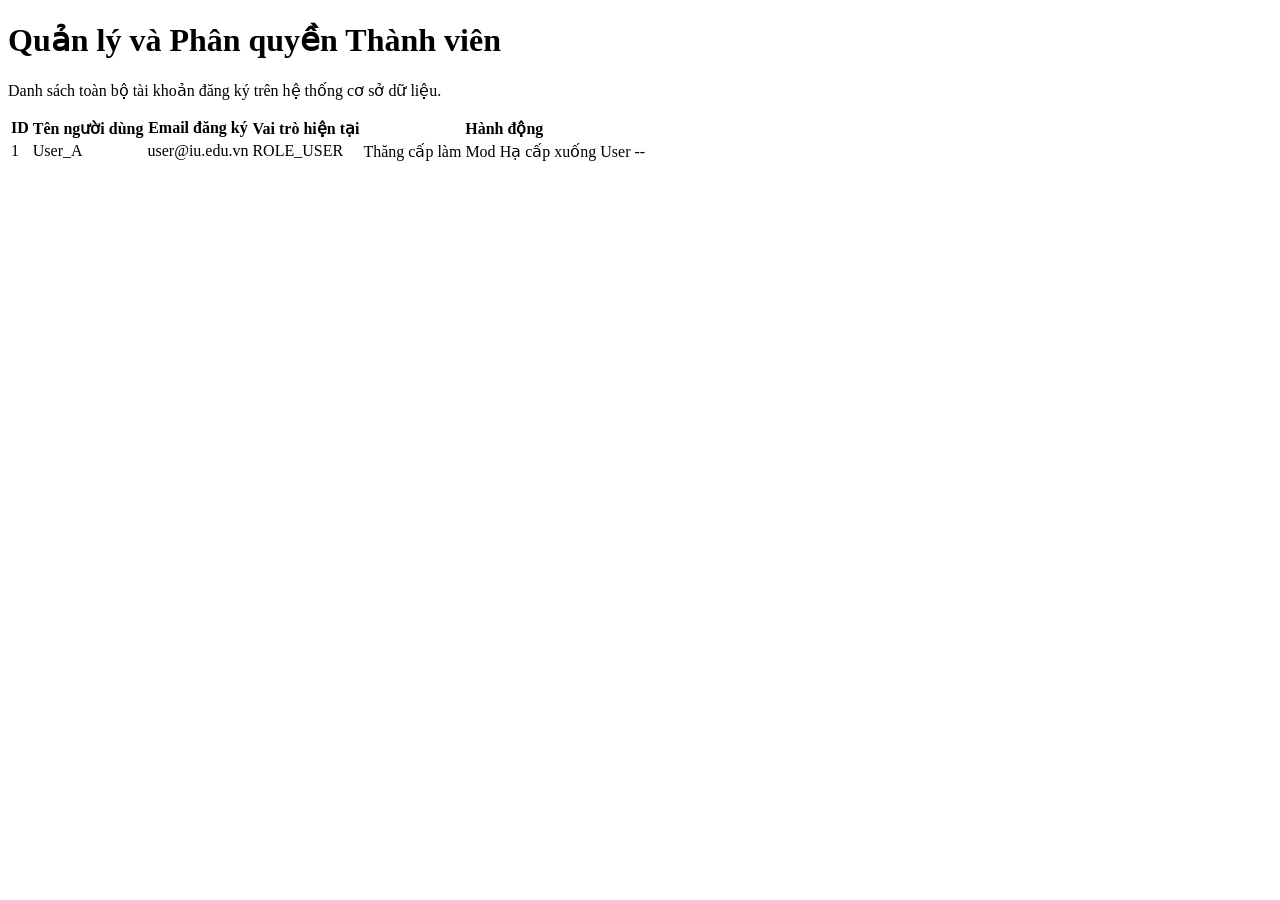
<file: src/main/resources/templates/admin/manage-mods.html>
<!DOCTYPE html>
<html xmlns:th="http://www.thymeleaf.org">

<head>
    <meta charset="UTF-8">
    <title>Cấp quyền hệ thống - Admin</title>
    <link rel="stylesheet" th:href="@{/css/style.css}">
</head>

<body>
    <div th:replace="~{fragments/header :: header}"></div>

    <div class="container">
        <div class="content-box">
            <h1>Quản lý và Phân quyền Thành viên</h1>
            <p>Danh sách toàn bộ tài khoản đăng ký trên hệ thống cơ sở dữ liệu.</p>

            <table class="data-table">
                <thead>
                    <tr>
                        <th>ID</th>
                        <th>Tên người dùng</th>
                        <th>Email đăng ký</th>
                        <th>Vai trò hiện tại</th>
                        <th>Hành động</th>
                    </tr>
                </thead>
                <tbody>
                    <tr th:each="u : ${users}">
                        <td th:text="${u.id}">1</td>
                        <td th:text="${u.username}">User_A</td>
                        <td th:text="${u.email}">user@iu.edu.vn</td>
                        <td>
                            <span
                                th:class="${u.role == 'ROLE_ADMIN' ? 'badge badge-admin' : (u.role == 'ROLE_MODERATOR' ? 'badge badge-mod' : 'badge')}"
                                th:text="${u.role}">ROLE_USER</span>
                        </td>
                        <td>
                            <a th:if="${u.role == 'ROLE_USER'}" th:href="@{/admin/promote/{id}(id=${u.id})}"
                                class="btn-primary"
                                onclick="return confirm('Bạn có chắc chắn muốn nâng cấp thành viên này lên làm Moderator?')">Thăng
                                cấp làm Mod</a>

                            <a th:if="${u.role == 'ROLE_MODERATOR'}" th:href="@{/admin/demote/{id}(id=${u.id})}"
                                class="btn-danger"
                                onclick="return confirm('Bạn có chắc chắn muốn giáng chức người này xuống làm User thường?')">Hạ
                                cấp xuống User</a>

                            <a th:if="${u.role != 'ROLE_ADMIN'}" th:href="@{/admin/toggle-status/{id}(id=${u.id})}"
                                th:class="${u.active ? 'btn-danger' : 'btn-primary'}"
                                th:text="${u.active ? 'Khóa tài khoản' : 'Mở khóa'}"
                                onclick="return confirm('Xác nhận thay đổi trạng thái hoạt động của tài khoản này?')">
                            </a>

                            <span th:if="${u.role == 'ROLE_ADMIN'}">--</span>
                        </td>
                    </tr>
                </tbody>
            </table>
        </div>
    </div>

    <script th:src="@{/js/theme.js}"></script>
</body>

</html>
</file>
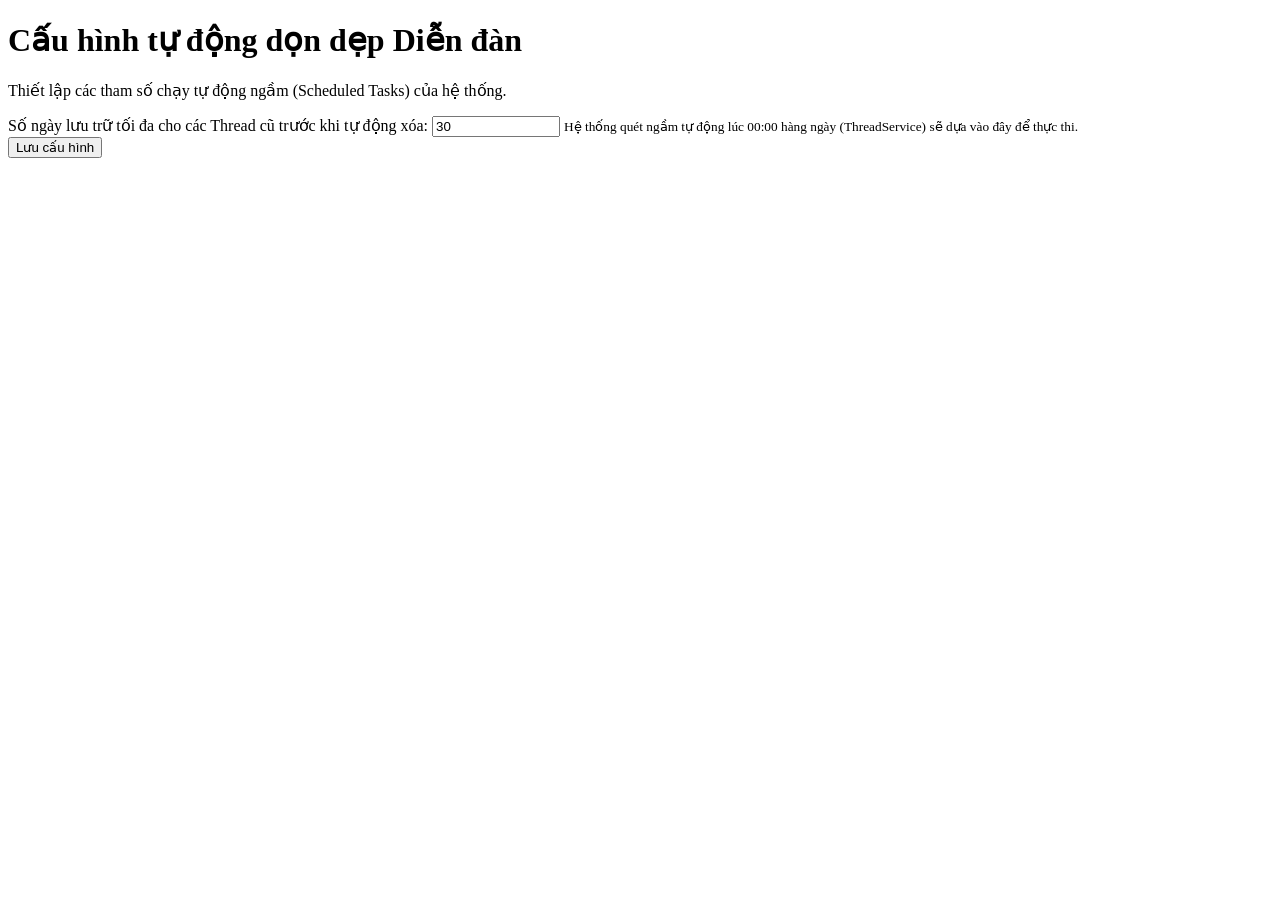
<file: src/main/resources/templates/admin/settings.html>
<!DOCTYPE html>
<html xmlns:th="http://www.thymeleaf.org">
<head>
    <meta charset="UTF-8">
    <title>Cấu hình hệ thống</title>
    <link rel="stylesheet" th:href="@{/css/style.css}">
</head>
<body>
    <div th:replace="~{fragments/header :: header}"></div>

    <div class="container">
        <div class="content-box">
            <h1>Cấu hình tự động dọn dẹp Diễn đàn</h1>
            <p>Thiết lập các tham số chạy tự động ngầm (Scheduled Tasks) của hệ thống.</p>
            
            <form class="settings-form" onsubmit="alert('Cấu hình đã ghi nhận vào Service!'); return false;">
                <div class="form-group">
                    <label for="archive-days">Số ngày lưu trữ tối đa cho các Thread cũ trước khi tự động xóa:</label>
                    <input type="number" id="archive-days" value="30" min="1" required class="form-control" style="width: 120px;">
                    <small class="form-help">Hệ thống quét ngầm tự động lúc 00:00 hàng ngày (ThreadService) sẽ dựa vào đây để thực thi.</small>
                </div>
                <button type="submit" class="btn-primary">Lưu cấu hình</button>
            </form>
        </div>
    </div>

    <script th:src="@{/js/theme.js}"></script>
</body>
</html>
</file>
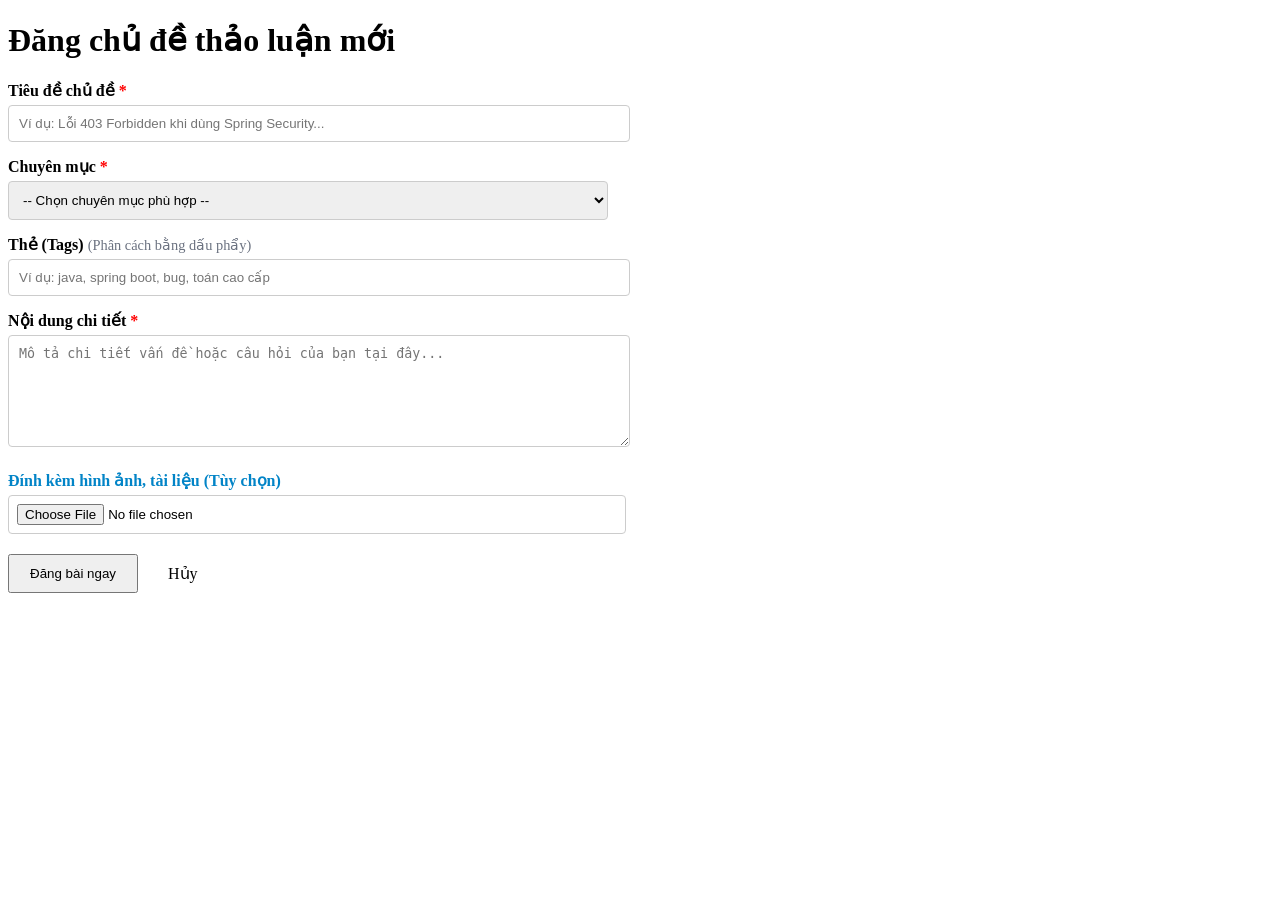
<file: src/main/resources/templates/common/create-thread.html>
<!DOCTYPE html>
<html xmlns:th="http://www.thymeleaf.org">
<head>
    <meta charset="UTF-8">
    <title>Đăng chủ đề mới</title>
    <link rel="stylesheet" th:href="@{/css/style.css}">
</head>
<body>
    <div th:replace="~{fragments/header :: header}"></div>

    <div class="container">
        <div class="content-box">
            <h1>Đăng chủ đề thảo luận mới</h1>
            
            <form th:action="@{/thread/create}" method="post" enctype="multipart/form-data" style="max-width: 600px;">
                
                <div style="margin-bottom: 15px;">
                    <label style="font-weight: bold; display: block; margin-bottom: 5px;">
                        Tiêu đề chủ đề <span style="color: red;">*</span>
                    </label>
                    <input type="text" name="title" class="form-control" required 
                           style="width: 100%; padding: 10px; border-radius: 4px; border: 1px solid #ccc;"
                           placeholder="Ví dụ: Lỗi 403 Forbidden khi dùng Spring Security...">
                </div>

                <div style="margin-bottom: 15px;">
                    <label style="font-weight: bold; display: block; margin-bottom: 5px;">
                        Chuyên mục <span style="color: red;">*</span>
                    </label>
                    <select name="categoryId" class="form-control" required
                            style="width: 100%; padding: 10px; border-radius: 4px; border: 1px solid #ccc;">
                        <option value="">-- Chọn chuyên mục phù hợp --</option>
                        <option th:each="cat : ${categories}" th:value="${cat.id}" th:text="${cat.name}"></option>
                    </select>
                </div>

                <div style="margin-bottom: 15px;">
                    <label style="font-weight: bold; display: block; margin-bottom: 5px;">
                        Thẻ (Tags) <span style="font-weight: normal; color: #6b7280; font-size: 0.9em;">(Phân cách bằng dấu phẩy)</span>
                    </label>
                    <input type="text" name="tags" class="form-control"
                           style="width: 100%; padding: 10px; border-radius: 4px; border: 1px solid #ccc;"
                           placeholder="Ví dụ: java, spring boot, bug, toán cao cấp">
                </div>

                <div style="margin-bottom: 20px;">
                    <label style="font-weight: bold; display: block; margin-bottom: 5px;">
                        Nội dung chi tiết <span style="color: red;">*</span>
                    </label>
                    <textarea name="content" class="form-control" rows="6" required
                              style="width: 100%; padding: 10px; border-radius: 4px; border: 1px solid #ccc;"
                              placeholder="Mô tả chi tiết vấn đề hoặc câu hỏi của bạn tại đây..."></textarea>
                </div>

                <div style="margin-bottom: 20px;">
                    <label for="file-upload" style="font-weight: bold; display: block; margin-bottom: 5px; cursor: pointer; color: #0284c7;">
                         Đính kèm hình ảnh, tài liệu (Tùy chọn)
                    </label>
                    <input type="file" id="file-upload" name="file" class="form-control" 
                           style="width: 100%; padding: 8px; border-radius: 4px; border: 1px solid #ccc;">
                </div>

                <div style="display: flex; gap: 10px;">
                    <button type="submit" class="btn-primary" style="padding: 10px 20px;">Đăng bài ngay</button>
                    <a th:href="@{/}" class="btn-theme" style="padding: 10px 20px; text-decoration: none;">Hủy</a>
                </div>
            </form>
        </div>
    </div>
</body>
</html>
</file>
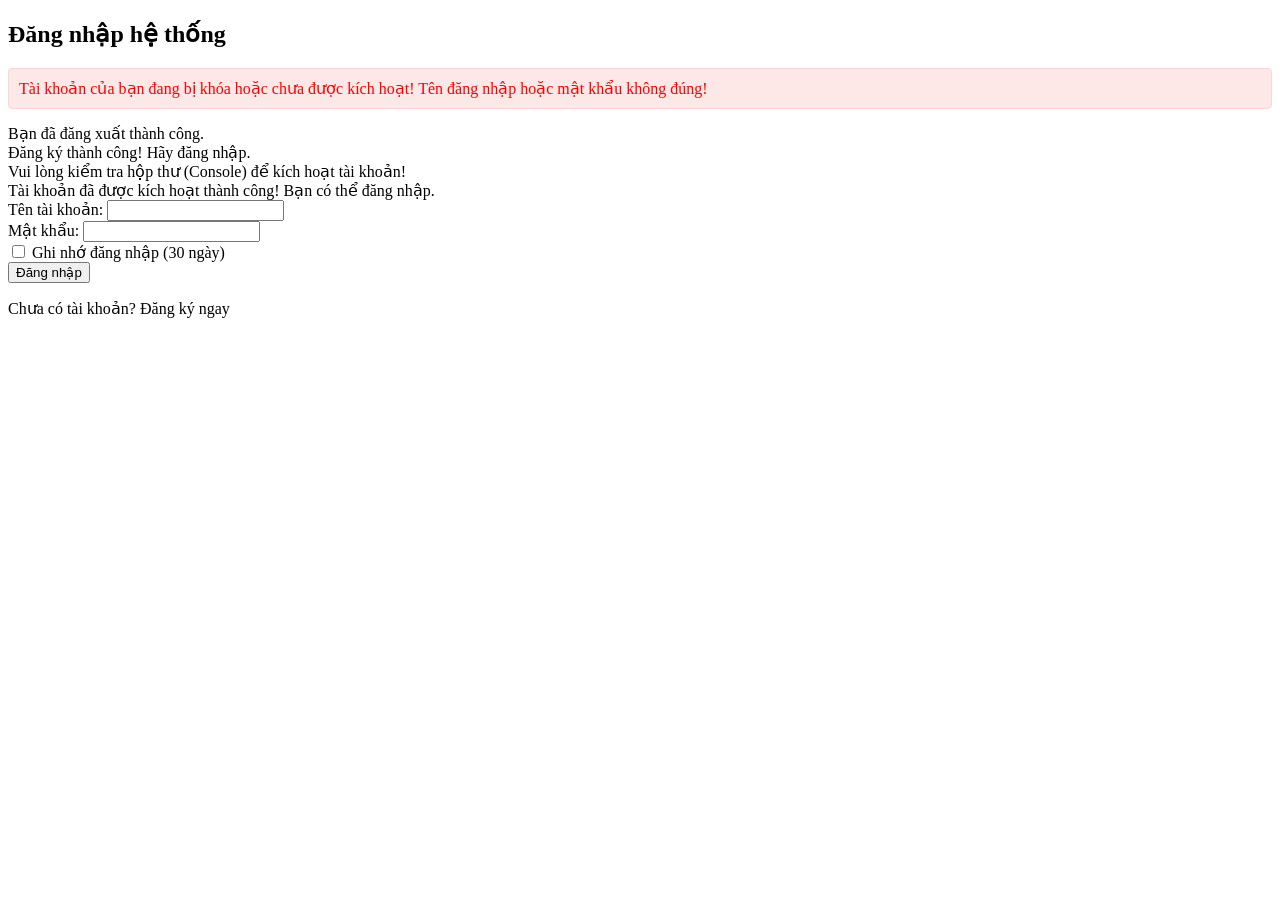
<file: src/main/resources/templates/common/login.html>
<!DOCTYPE html>
<html xmlns:th="http://www.thymeleaf.org">

<head>
    <meta charset="UTF-8">
    <title>Đăng nhập - IU Forum</title>
    <link rel="stylesheet" th:href="@{/css/style.css}">
</head>

<body>
    <div th:replace="~{fragments/header :: header}"></div>

    <div class="container form-container">
        <div class="auth-box">
            <h2>Đăng nhập hệ thống</h2>

            <div th:if="${param.error}" class="alert alert-danger"
                style="color: red; background-color: #fde8e8; padding: 10px; border-radius: 4px; margin-bottom: 15px; border: 1px solid #fbd5d5;">
                <!-- Trường hợp tài khoản chưa kích hoạt hoặc bị Admin khóa -->
                <span th:if="${param.error[0] == 'disabled' or param.error[0] == 'locked'}">
                    Tài khoản của bạn đang bị khóa hoặc chưa được kích hoạt!
                </span>

                <!-- Trường hợp nhập sai user hoặc password thông thường -->
                <span th:if="${param.error[0] == 'bad_credentials' or param.error[0] == 'true'}">
                    Tên đăng nhập hoặc mật khẩu không đúng!
                </span>
            </div>

            <div th:if="${param.logout}" class="alert alert-success">
                Bạn đã đăng xuất thành công.
            </div>

            <div th:if="${param.success}" class="alert alert-success">
                Đăng ký thành công! Hãy đăng nhập.
            </div>

            <!-- Thông báo cần kích hoạt tài khoản -->
            <div th:if="${param.unverified}" class="alert alert-info">
                Vui lòng kiểm tra hộp thư (Console) để kích hoạt tài khoản!
            </div>

            <!-- Thông báo kích hoạt thành công -->
            <div th:if="${param.verified}" class="alert alert-success">
                Tài khoản đã được kích hoạt thành công! Bạn có thể đăng nhập.
            </div>

            <form th:action="@{/login}" method="post">
                <div class="form-group">
                    <label for="username">Tên tài khoản:</label>
                    <input type="text" id="username" name="username" required class="form-control">
                </div>

                <div class="form-group">
                    <label for="password">Mật khẩu:</label>
                    <input type="password" id="password" name="password" required class="form-control">
                </div>

                <div class="form-group">
                    <label style="font-weight: normal;">
                        <input type="checkbox" name="remember-me">
                        Ghi nhớ đăng nhập (30 ngày)
                    </label>
                </div>

                <button type="submit" class="btn-primary">Đăng nhập</button>
            </form>

            <p class="auth-switch">
                Chưa có tài khoản?
                <a th:href="@{/register}">Đăng ký ngay</a>
            </p>
        </div>
    </div>

    <script th:src="@{/js/theme.js}"></script>
</body>

</html>
</file>
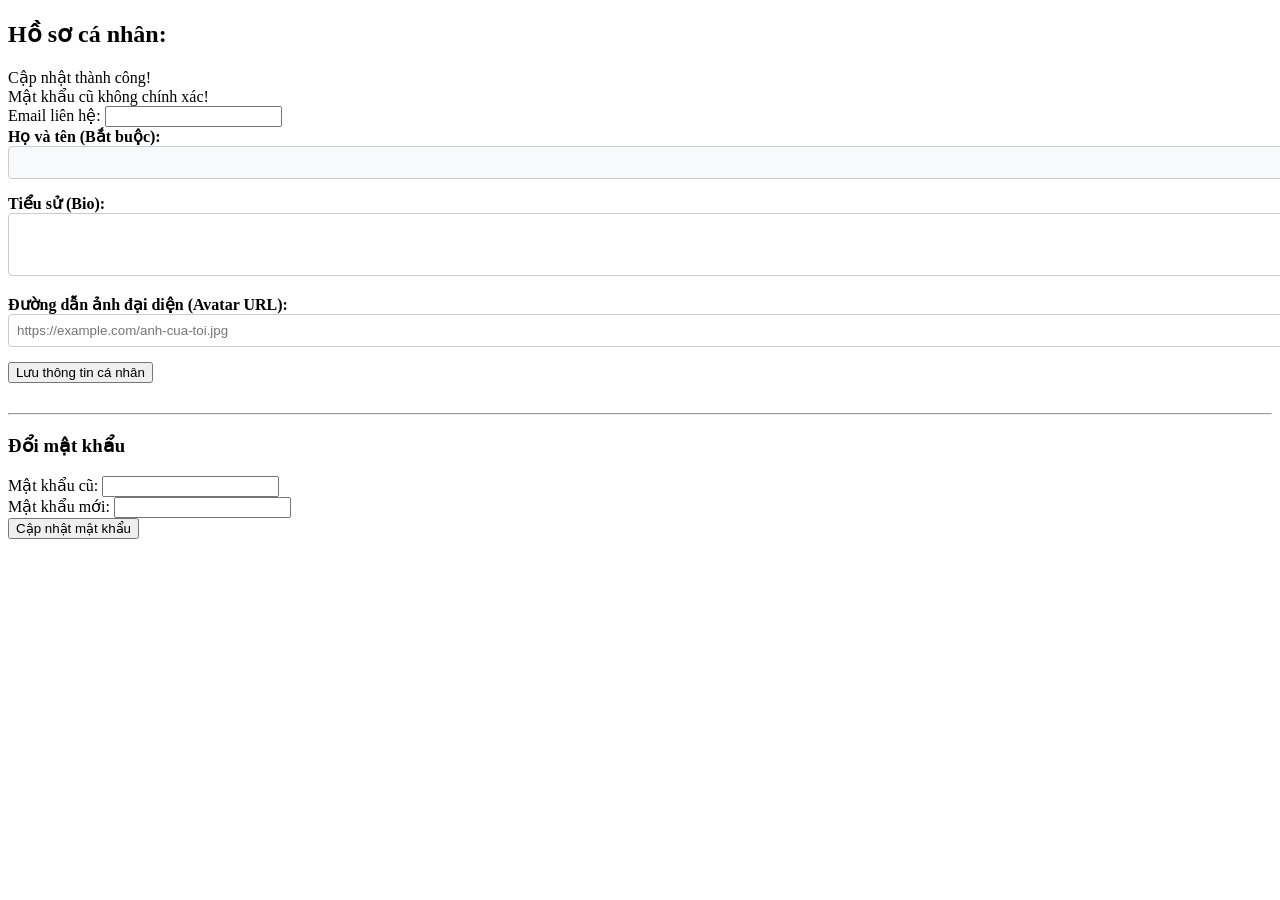
<file: src/main/resources/templates/common/profile.html>
<!DOCTYPE html>
<html xmlns:th="http://www.thymeleaf.org">

<head>
    <meta charset="UTF-8">
    <title>Hồ sơ cá nhân</title>
    <link rel="stylesheet" th:href="@{/css/style.css}">
</head>

<body>
    <div th:replace="~{fragments/header :: header}"></div>

    <div class="container form-container">
        <div class="content-box">
            <h2>Hồ sơ cá nhân: <span th:text="${user.username}"></span></h2>

            <div th:if="${param.success}" class="alert alert-success">
                Cập nhật thành công!
            </div>

            <div th:if="${param.error}" class="alert alert-error">
                Mật khẩu cũ không chính xác!
            </div>

            <form th:action="@{/profile/update}" method="post" style="margin-bottom: 30px;">

                <div class="form-group">
                    <label>Email liên hệ:</label>
                    <input type="email" name="email" th:value="${user.email}" class="form-control" required>
                </div>

                <!-- Họ và tên -->
                <div style="margin-bottom: 15px;">
                    <label style="font-weight: bold;">Họ và tên (Bắt buộc):</label>
                    <input type="text" name="fullName" th:value="${user.fullName}"
                        style="width: 100%; padding: 8px; border: 1px solid #ccc; border-radius: 4px; background-color: #f8f9fa;"
                        required>
                </div>

                <!-- Bio -->
                <div style="margin-bottom: 15px;">
                    <label style="font-weight: bold;">Tiểu sử (Bio):</label>
                    <textarea name="bio" rows="3" th:text="${user.bio}"
                        style="width: 100%; padding: 8px; border: 1px solid #ccc; border-radius: 4px;"></textarea>
                </div>

                <!-- Avatar -->
                <div style="margin-bottom: 15px;">
                    <label style="font-weight: bold;">Đường dẫn ảnh đại diện (Avatar URL):</label>
                    <input type="text" name="avatar" th:value="${user.avatar}"
                        placeholder="https://example.com/anh-cua-toi.jpg"
                        style="width: 100%; padding: 8px; border: 1px solid #ccc; border-radius: 4px;">
                </div>

                <button type="submit" class="btn-primary">
                    Lưu thông tin cá nhân
                </button>
            </form>

            <hr style="margin-bottom: 20px;">

            <h3>Đổi mật khẩu</h3>

            <form th:action="@{/profile/change-password}" method="post">
                <div class="form-group">
                    <label>Mật khẩu cũ:</label>
                    <input type="password" name="oldPassword" class="form-control" required>
                </div>

                <div class="form-group">
                    <label>Mật khẩu mới:</label>
                    <input type="password" name="newPassword" class="form-control" required minlength="6">
                </div>

                <button type="submit" class="btn-danger">
                    Cập nhật mật khẩu
                </button>
            </form>
        </div>
    </div>
</body>

</html>
</file>
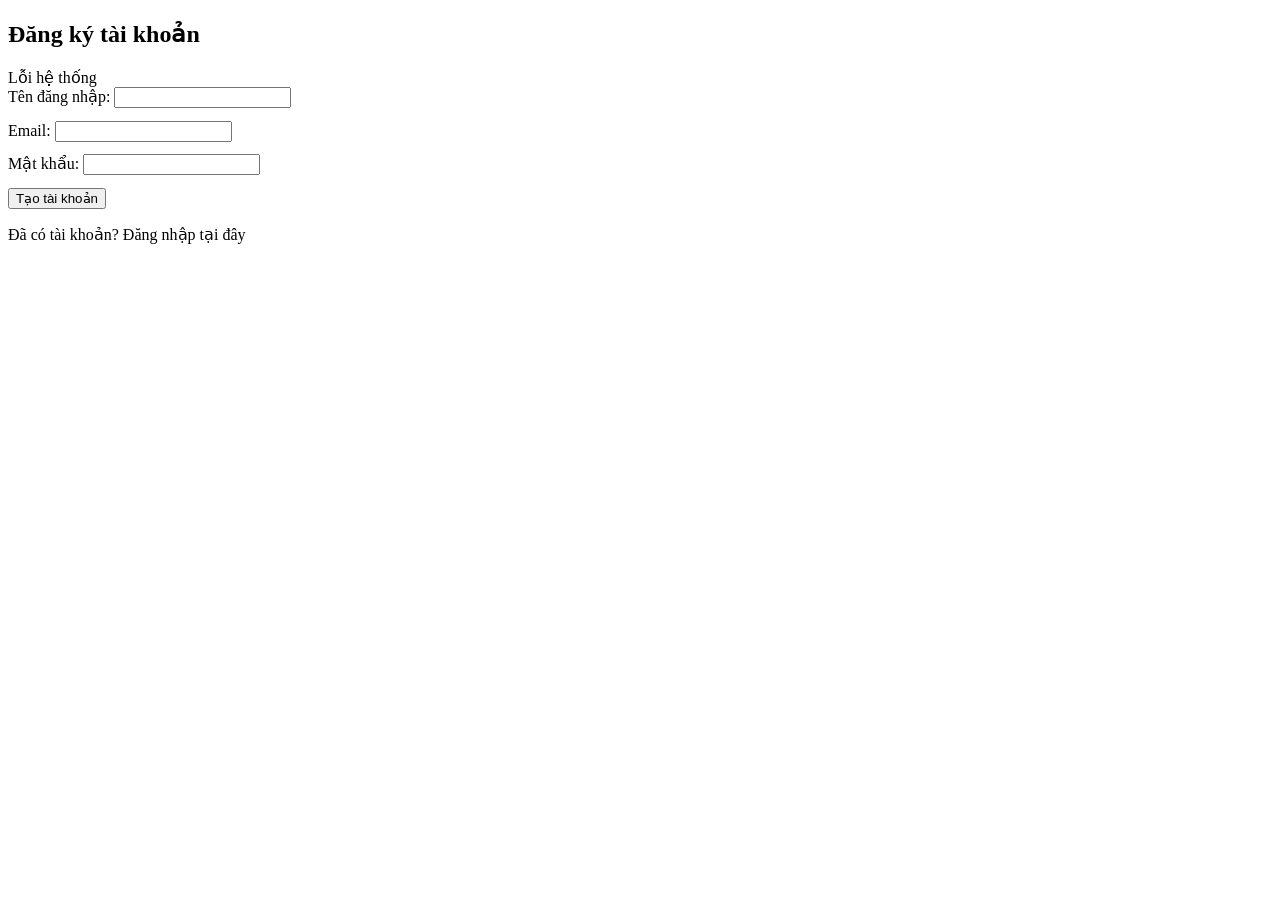
<file: src/main/resources/templates/common/register.html>
<!DOCTYPE html>
<html xmlns:th="http://www.thymeleaf.org">

<head>
    <meta charset="UTF-8">
    <title>Đăng ký thành viên</title>
    <link rel="stylesheet" th:href="@{/css/style.css}">
</head>

<body>
    <div th:replace="~{fragments/header :: header}"></div>

    <div class="container form-container">
        <div class="auth-box">
            <h2>Đăng ký tài khoản</h2>

            <div th:if="${error}" class="alert alert-error" th:text="${error}">Lỗi hệ thống</div>

            <form th:action="@{/register}" th:object="${user}" method="post">
                <div class="form-group">
                    <label>Tên đăng nhập:</label>
                    <input type="text" th:field="*{username}" class="form-control">
                    <p style="color: red; font-size: 0.8rem;" th:if="${#fields.hasErrors('username')}"
                        th:errors="*{username}"></p>
                </div>
                <div class="form-group">
                    <label>Email:</label>
                    <input type="email" th:field="*{email}" class="form-control">
                    <p style="color: red; font-size: 0.8rem;" th:if="${#fields.hasErrors('email')}"
                        th:errors="*{email}"></p>
                </div>
                <div class="form-group">
                    <label>Mật khẩu:</label>
                    <input type="password" th:field="*{password}" class="form-control">
                    <p style="color: red; font-size: 0.8rem;" th:if="${#fields.hasErrors('password')}"
                        th:errors="*{password}"></p>
                </div>
                <button type="submit" class="btn-primary">Tạo tài khoản</button>
            </form>
            <p class="auth-switch">Đã có tài khoản? <a th:href="@{/login}">Đăng nhập tại đây</a></p>
        </div>
    </div>

    <script th:src="@{/js/theme.js}"></script>
    <script th:src="@{/js/validation.js}"></script>
</body>

</html>
</file>
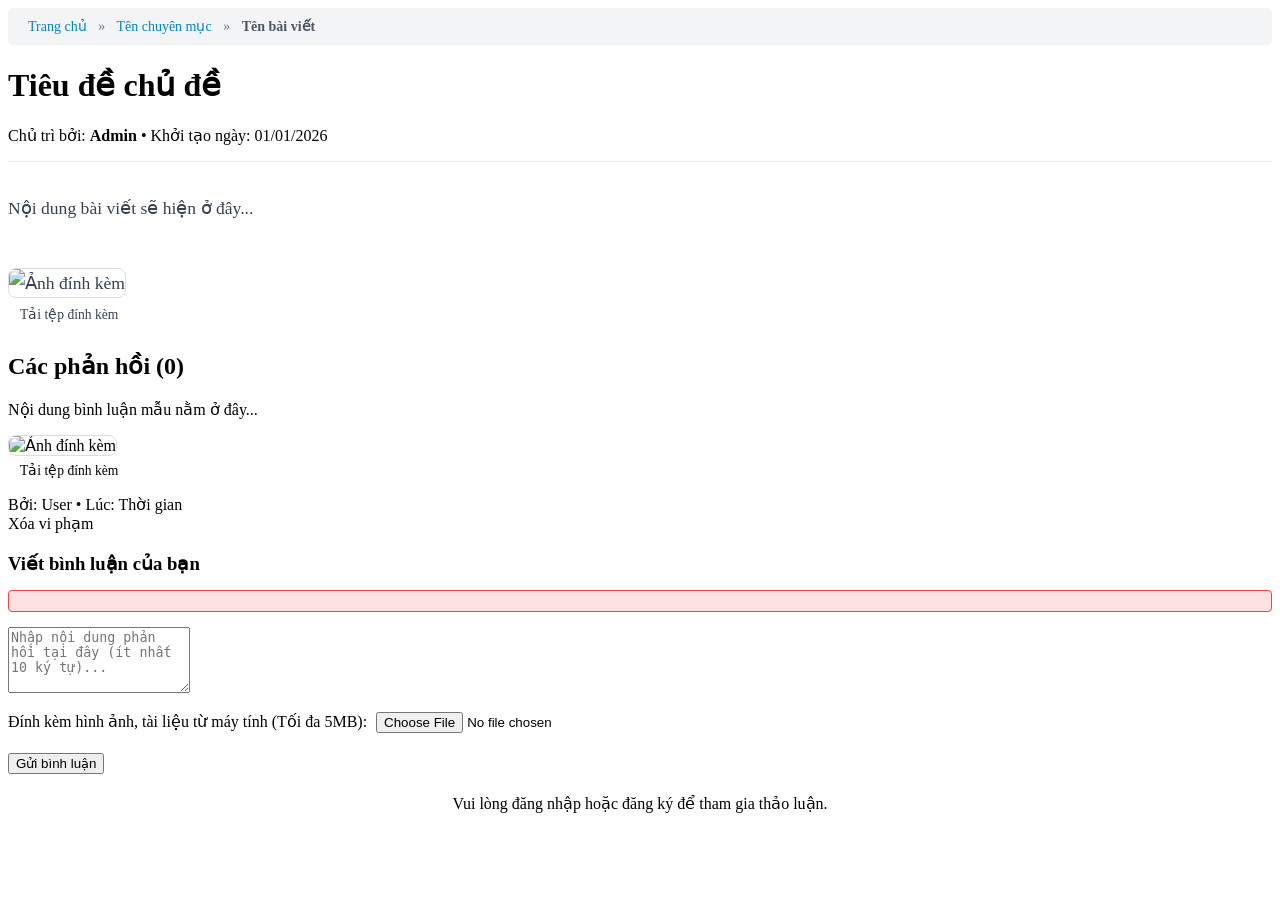
<file: src/main/resources/templates/common/thread-detail.html>
<!DOCTYPE html>
<html xmlns:th="http://www.thymeleaf.org" xmlns:sec="http://www.thymeleaf.org/extras/spring-security">

<head>
    <meta charset="UTF-8">
    <title>Chi tiết chủ đề</title>
    <link rel="stylesheet" th:href="@{/css/style.css}">
</head>

<body>
    <div th:replace="~{fragments/header :: header}"></div>

    <div class="container">
        <div class="breadcrumb" style="padding: 10px 20px; background-color: #f3f4f6; margin-bottom: 20px; border-radius: 5px; font-size: 14px;">
            <a th:href="@{/}" style="color: #0284c7; text-decoration: none;">Trang chủ</a> 
            <span th:if="${thread.category != null}" style="margin: 0 8px; color: #6b7280;">&raquo;</span>
            <a th:if="${thread.category != null}" th:href="@{/(categoryId=${thread.category.id})}" th:text="${thread.category.name}" style="color: #0284c7; text-decoration: none;">Tên chuyên mục</a>
            <span style="margin: 0 8px; color: #6b7280;">&raquo;</span>
            <span th:text="${thread.title}" style="color: #4b5563; font-weight: bold;">Tên bài viết</span>
        </div>

        <div class="main-thread-box">
            <h1 th:text="${thread.title}">Tiêu đề chủ đề</h1>
            <p class="thread-meta">
                Chủ trì bởi: <strong th:text="${thread.creator.username}">Admin</strong>
                • Khởi tạo ngày: <span
                    th:text="${#temporals.format(thread.createdAt, 'dd/MM/yyyy HH:mm')}">01/01/2026</span>
            </p>

            <div th:if="${not #lists.isEmpty(messages)}" class="thread-main-content"
                style="padding-top: 15px; margin-top: 15px; border-top: 1px solid #e5e7eb; font-size: 1.1em; line-height: 1.6; color: #374151;">
                <p th:text="${messages[0].content}" style="white-space: pre-wrap;">Nội dung bài viết sẽ hiện ở đây...
                </p>

                <div th:if="${messages[0].fileUrl != null}" style="margin-top: 15px; margin-bottom: 10px;">
                    <div
                        th:if="${#strings.endsWith(messages[0].fileUrl, '.jpg') or #strings.endsWith(messages[0].fileUrl, '.png') or #strings.endsWith(messages[0].fileUrl, '.gif') or #strings.endsWith(messages[0].fileUrl, '.jpeg')}">
                        <img th:src="${messages[0].fileUrl}" alt="Ảnh đính kèm"
                            style="max-width: 100%; max-height: 400px; border-radius: 8px; border: 1px solid #ddd; object-fit: contain;">
                    </div>

                    <div
                        th:unless="${#strings.endsWith(messages[0].fileUrl, '.jpg') or #strings.endsWith(messages[0].fileUrl, '.png') or #strings.endsWith(messages[0].fileUrl, '.gif') or #strings.endsWith(messages[0].fileUrl, '.jpeg')}">
                        <a th:href="${messages[0].fileUrl}" target="_blank" class="btn-theme"
                            style="font-size: 0.85rem; padding: 6px 12px; text-decoration: none; display: inline-block;">
                            Tải tệp đính kèm
                        </a>
                    </div>
                </div>
            </div>
        </div>

        <div class="messages-section">
            <h2>Các phản hồi (<span th:text="${#lists.size(messages) > 0 ? #lists.size(messages) - 1 : 0}">0</span>)
            </h2>

            <div class="message-card" th:each="msg, stat : ${messages}" th:if="${!stat.first}">
                <div class="message-body">
                    <p th:text="${msg.content}" style="white-space: pre-wrap;">Nội dung bình luận mẫu nằm ở đây...</p>

                    <div th:if="${msg.fileUrl != null}" style="margin-top: 15px; margin-bottom: 10px;">
                        <div
                            th:if="${#strings.endsWith(msg.fileUrl, '.jpg') or #strings.endsWith(msg.fileUrl, '.png') or #strings.endsWith(msg.fileUrl, '.gif') or #strings.endsWith(msg.fileUrl, '.jpeg')}">
                            <img th:src="${msg.fileUrl}" alt="Ảnh đính kèm"
                                style="max-width: 100%; max-height: 350px; border-radius: 8px; border: 1px solid #ddd; object-fit: contain;">
                        </div>

                        <div
                            th:unless="${#strings.endsWith(msg.fileUrl, '.jpg') or #strings.endsWith(msg.fileUrl, '.png') or #strings.endsWith(msg.fileUrl, '.gif') or #strings.endsWith(msg.fileUrl, '.jpeg')}">
                            <a th:href="${msg.fileUrl}" target="_blank" class="btn-theme"
                                style="font-size: 0.85rem; padding: 6px 12px; text-decoration: none; display: inline-block;">
                                Tải tệp đính kèm
                            </a>
                        </div>
                    </div>

                    <div class="message-meta">
                        Bởi: <span th:text="${msg.user.username}">User</span>
                        • Lúc: <span th:text="${#temporals.format(msg.createdAt, 'dd/MM/yyyy HH:mm')}">Thời gian</span>
                    </div>
                </div>

                <div sec:authorize="hasAnyRole('MODERATOR', 'ADMIN')" class="message-actions">
                    <a th:href="@{/mod/delete-message/{id}(id=${msg.id})}" class="btn-danger"
                        onclick="return confirm('Xóa bình luận này?')">Xóa vi phạm</a>
                </div>
            </div>
        </div>

        <div class="content-box" style="margin-top: 20px;" sec:authorize="isAuthenticated()">
            <h3 style="margin-bottom: 15px;">Viết bình luận của bạn</h3>

            <div th:if="${errorMessage}"
                style="margin-bottom: 15px; padding: 10px; background-color: #fee2e2; border: 1px solid #ef4444; border-radius: 4px; color: #b91c1c; font-weight: bold;">
                <span th:text="${errorMessage}"></span>
            </div>

            <form th:action="@{/thread/{id}/reply(id=${thread.id})}" method="post" enctype="multipart/form-data">
                <div class="form-group">
                    <textarea id="replyContent" name="content" rows="4" class="form-control"
                        placeholder="Nhập nội dung phản hồi tại đây (ít nhất 10 ký tự)..." required></textarea>
                    
                    <p id="typingError" style="color: #ef4444; font-size: 13px; display: none; margin-top: 5px; font-weight: 500;">
                         Bình luận phải dài ít nhất 10 ký tự.
                    </p>
                </div>

                <div class="form-group" style="margin-top: 10px; margin-bottom: 15px;">
                    <label for="file-upload" style="font-weight: normal; cursor: pointer; color: var(--primary-color);">
                         Đính kèm hình ảnh, tài liệu từ máy tính (Tối đa 5MB):
                    </label>
                    <input type="file" id="file-upload" name="file" class="form-control" style="padding: 5px;">
                </div>

                <button type="submit" id="submitReply" class="btn-primary">Gửi bình luận</button>
            </form>
        </div>

        <div class="content-box" style="margin-top: 20px; text-align: center;" sec:authorize="isAnonymous()">
            <p>Vui lòng <a th:href="@{/login}">đăng nhập</a> hoặc <a th:href="@{/register}">đăng ký</a> để tham gia thảo luận.</p>
        </div>

    </div>

    <script th:src="@{/js/theme.js}"></script>
    <script>
        document.addEventListener("DOMContentLoaded", function () {
            // 1. Client-side Validation: Chặn file > 5MB ngay lập tức
            const fileInput = document.querySelector('input[type="file"]');
            if (fileInput) {
                fileInput.addEventListener('change', function () {
                    if (this.files.length > 0) {
                        const fileSize = this.files[0].size / 1024 / 1024; // Đổi ra MB
                        if (fileSize > 5) {
                            alert('Lỗi (Client-side): Tệp đính kèm vượt quá 5MB. Vui lòng chọn tệp nhỏ hơn.');
                            this.value = ''; // Reset (xóa) file vừa chọn ngay lập tức
                        }
                    }
                });
            }

            // 2. Inline Validation (Debounced) - Kiểm tra lỗi ngay khi đang gõ
            const contentInput = document.getElementById('replyContent');
            const errorMsg = document.getElementById('typingError');
            const submitBtn = document.getElementById('submitReply');
            let debounceTimer;

            if (contentInput && submitBtn) {
                contentInput.addEventListener('input', function () {
                    clearTimeout(debounceTimer); 
                    
                    // Chờ người dùng ngừng gõ 500ms mới kiểm tra
                    debounceTimer = setTimeout(function () {
                        const textLength = contentInput.value.trim().length;
                        if (textLength > 0 && textLength < 10) {
                            errorMsg.style.display = 'block'; 
                            submitBtn.disabled = true; 
                        } else {
                            errorMsg.style.display = 'none'; 
                            submitBtn.disabled = false; 
                        }
                    }, 500);
                });
            }

            // 3. Loading State & Prevent Multiple Submissions
            const form = document.querySelector('form');
            if (form && submitBtn) {
                form.addEventListener('submit', function () {
                    submitBtn.innerHTML = 'Đang xử lý... ';
                    submitBtn.style.opacity = '0.7';
                    submitBtn.style.cursor = 'wait';

                    setTimeout(() => { submitBtn.disabled = true; }, 50);
                });
            }
        });
    </script>
</body>

</html>
</file>
